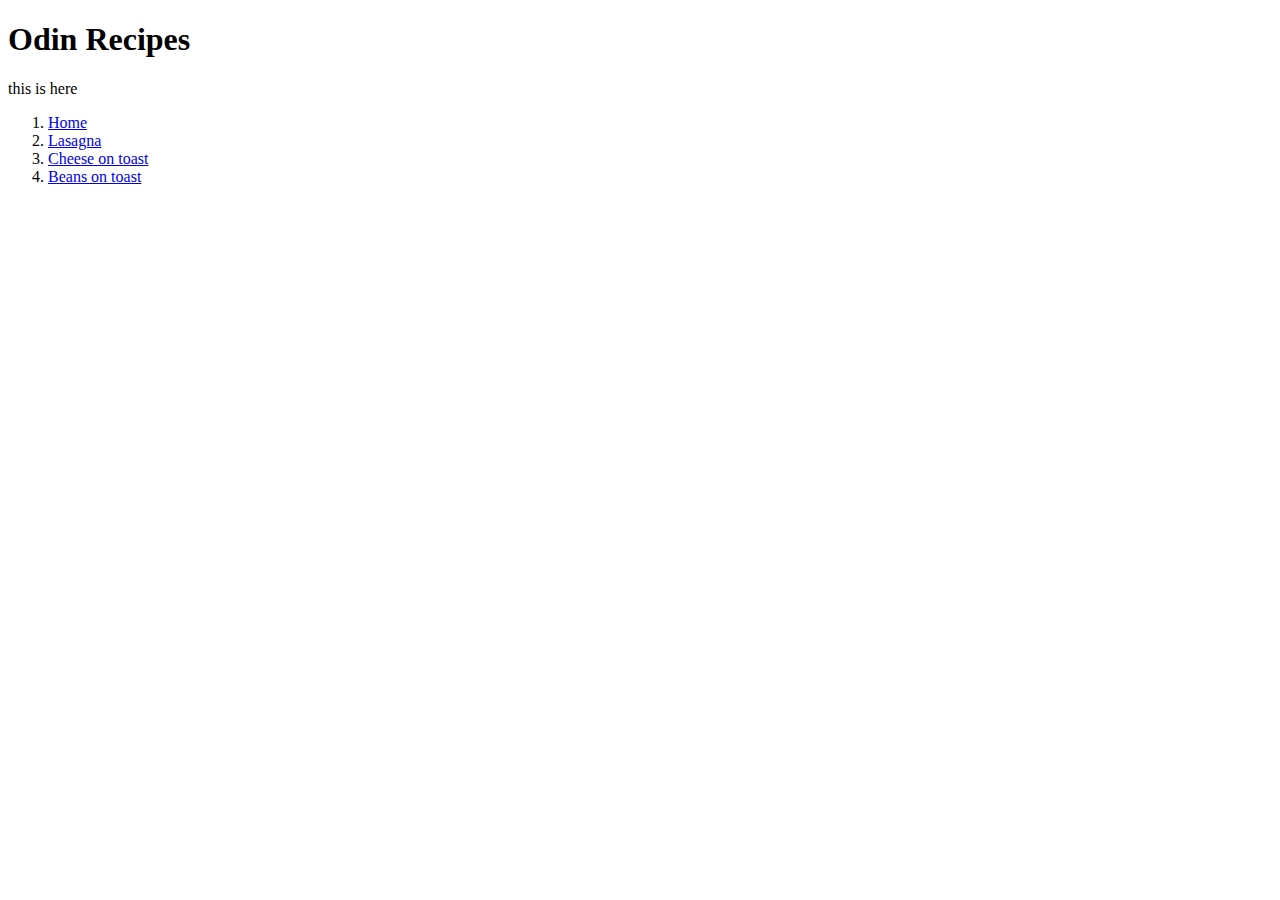
<file: index.html>
<!DOCTYPE html>
<html lang="en">
<head>
    <meta charset="UTF-8">
    <meta http-equiv="X-UA-Compatible" content="IE=edge">
    <meta name="viewport" content="width=device-width, initial-scale=1.0">
    <title>Odin Recipes</title>
</head>
<body>
    <h1>Odin Recipes</h1>
    <p>this is here</p>
    <ol>
        <li><a href="index.html">Home</a></li>
        <li><a href="recipes/lasagne.html">Lasagna</a></li>
        <li><a href="recipes/cheesetoast.html">Cheese on toast</a></li>
        <li><a href="recipes/beanstoast.html">Beans on toast</a></li>
    </ol>
    
</body>
</html>
</file>
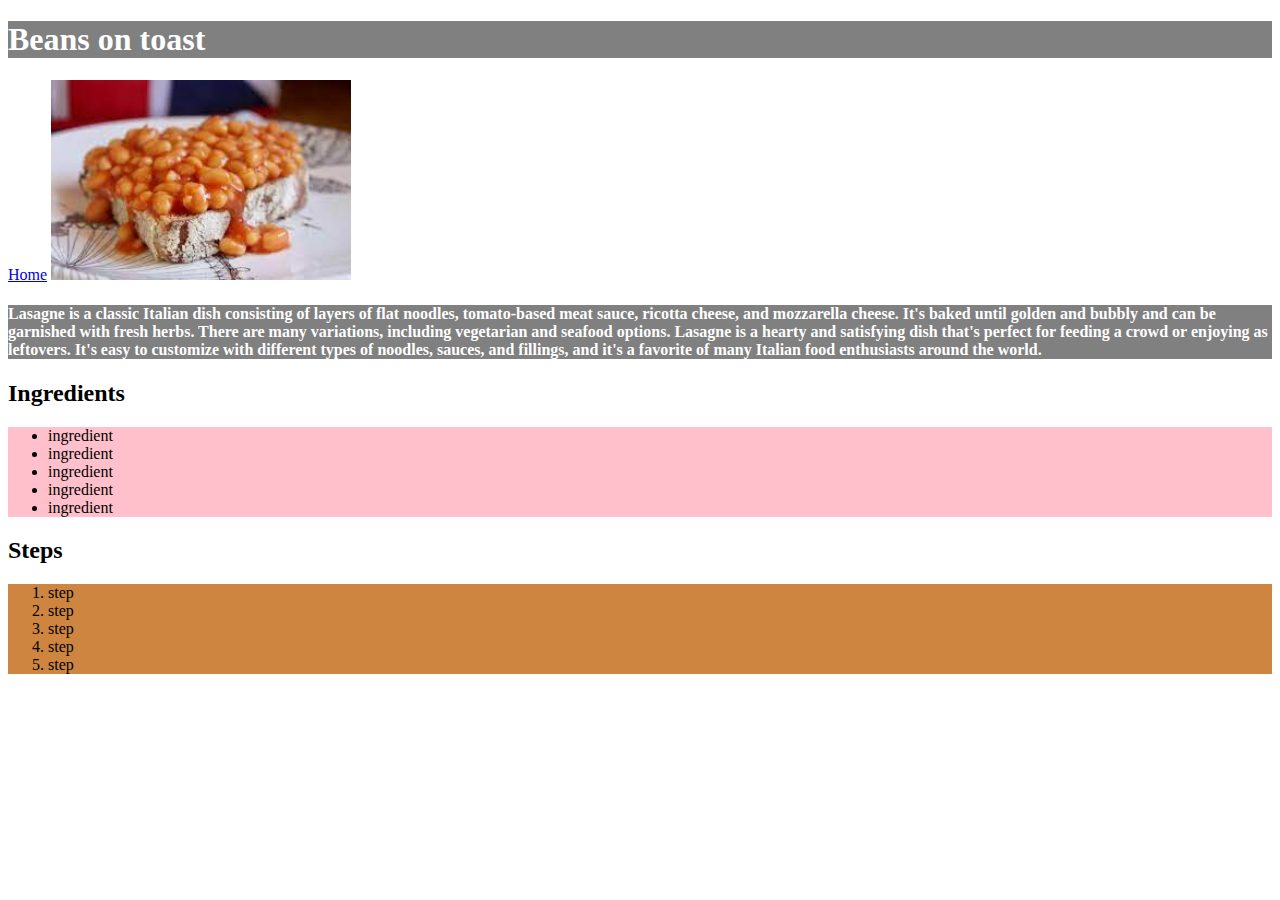
<file: recipes/beanstoast.html>
<!DOCTYPE html>
<html lang="en">
<head>
    <meta charset="UTF-8">
    <meta http-equiv="X-UA-Compatible" content="IE=edge">
    <meta name="viewport" content="width=device-width, initial-scale=1.0">
    <title>Beans on toast</title>
    <link rel="stylesheet" href="../css/recipes.css">
</head>
<body>
    <h1>Beans on toast</h1>
    <a href="../index.html">Home</a>
    <img class="bild" src="beans.jpg" alt="">
    <h4>Lasagne is a classic Italian dish consisting of layers of flat noodles, tomato-based meat sauce, ricotta cheese, and mozzarella cheese. It's baked until golden and bubbly and can be garnished with fresh herbs. There are many variations, including vegetarian and seafood options. Lasagne is a hearty and satisfying dish that's perfect for feeding a crowd or enjoying as leftovers. It's easy to customize with different types of noodles, sauces, and fillings, and it's a favorite of many Italian food enthusiasts around the world.</h4>

    <h2>Ingredients</h2>
    <ul>
        <li>ingredient </li>
        <li>ingredient </li>
        <li>ingredient </li>
        <li>ingredient </li>
        <li>ingredient </li>
    </ul>

    <h2>Steps</h2>
    <ol>
        <li>step</li>
        <li>step</li>
        <li>step</li>
        <li>step</li>
        <li>step</li>
    </ol>
</body>
</html>
</file>
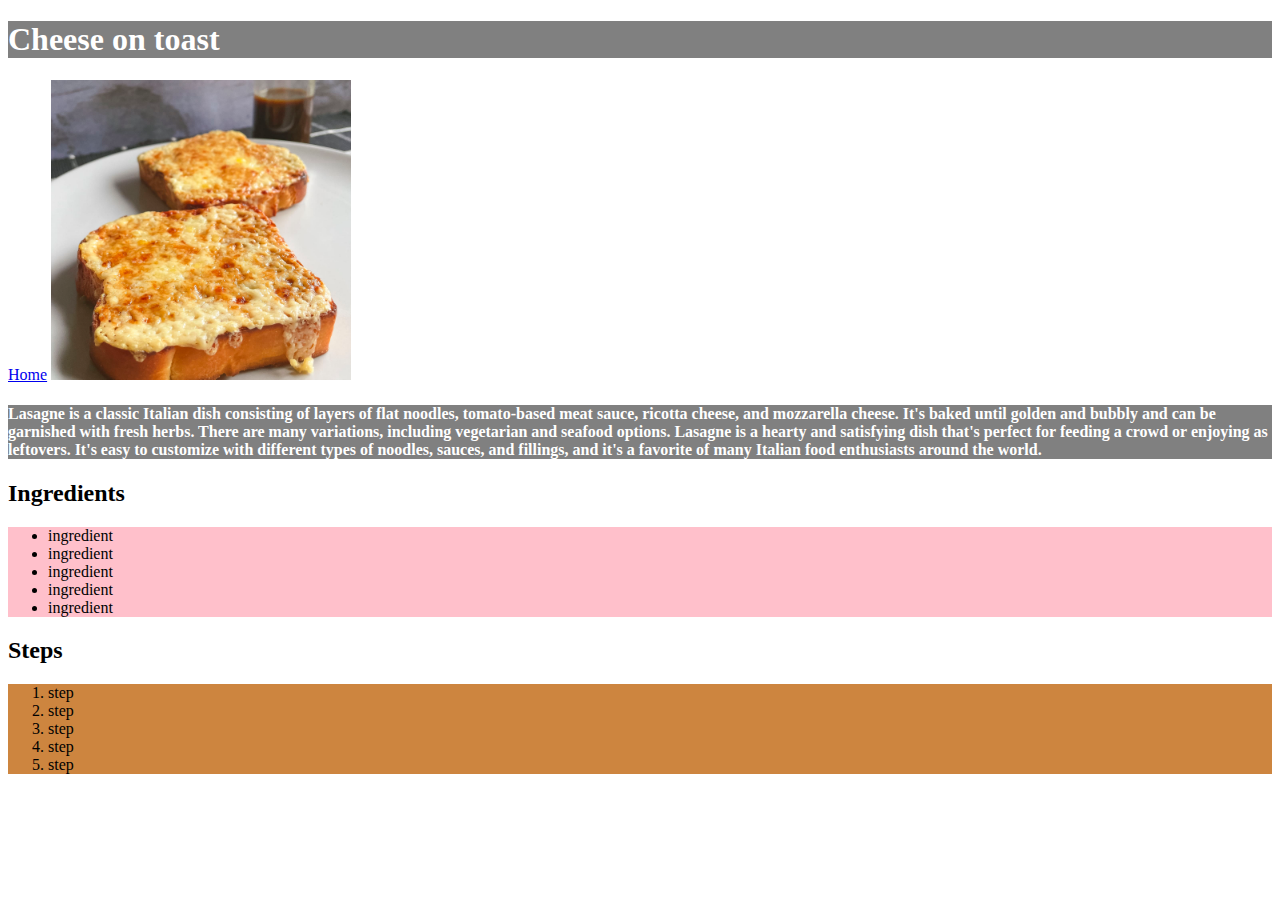
<file: recipes/cheesetoast.html>
<!DOCTYPE html>
<html lang="en">
<head>
    <meta charset="UTF-8">
    <meta http-equiv="X-UA-Compatible" content="IE=edge">
    <meta name="viewport" content="width=device-width, initial-scale=1.0">
    <title>Cheese on toast</title>
    <link rel="stylesheet" href="../css/recipes.css">
</head>
<body>
    <h1>Cheese on toast</h1>
    <a href="../index.html">Home</a>
    <img class="bild" src="cheese.jpg" alt="">
    <h4>Lasagne is a classic Italian dish consisting of layers of flat noodles, tomato-based meat sauce, ricotta cheese, and mozzarella cheese. It's baked until golden and bubbly and can be garnished with fresh herbs. There are many variations, including vegetarian and seafood options. Lasagne is a hearty and satisfying dish that's perfect for feeding a crowd or enjoying as leftovers. It's easy to customize with different types of noodles, sauces, and fillings, and it's a favorite of many Italian food enthusiasts around the world.</h4>

    <h2>Ingredients</h2>
    <ul>
        <li>ingredient </li>
        <li>ingredient </li>
        <li>ingredient </li>
        <li>ingredient </li>
        <li>ingredient </li>
    </ul>

    <h2>Steps</h2>
    <ol>
        <li>step</li>
        <li>step</li>
        <li>step</li>
        <li>step</li>
        <li>step</li>
    </ol>
</body>
</html>
</file>
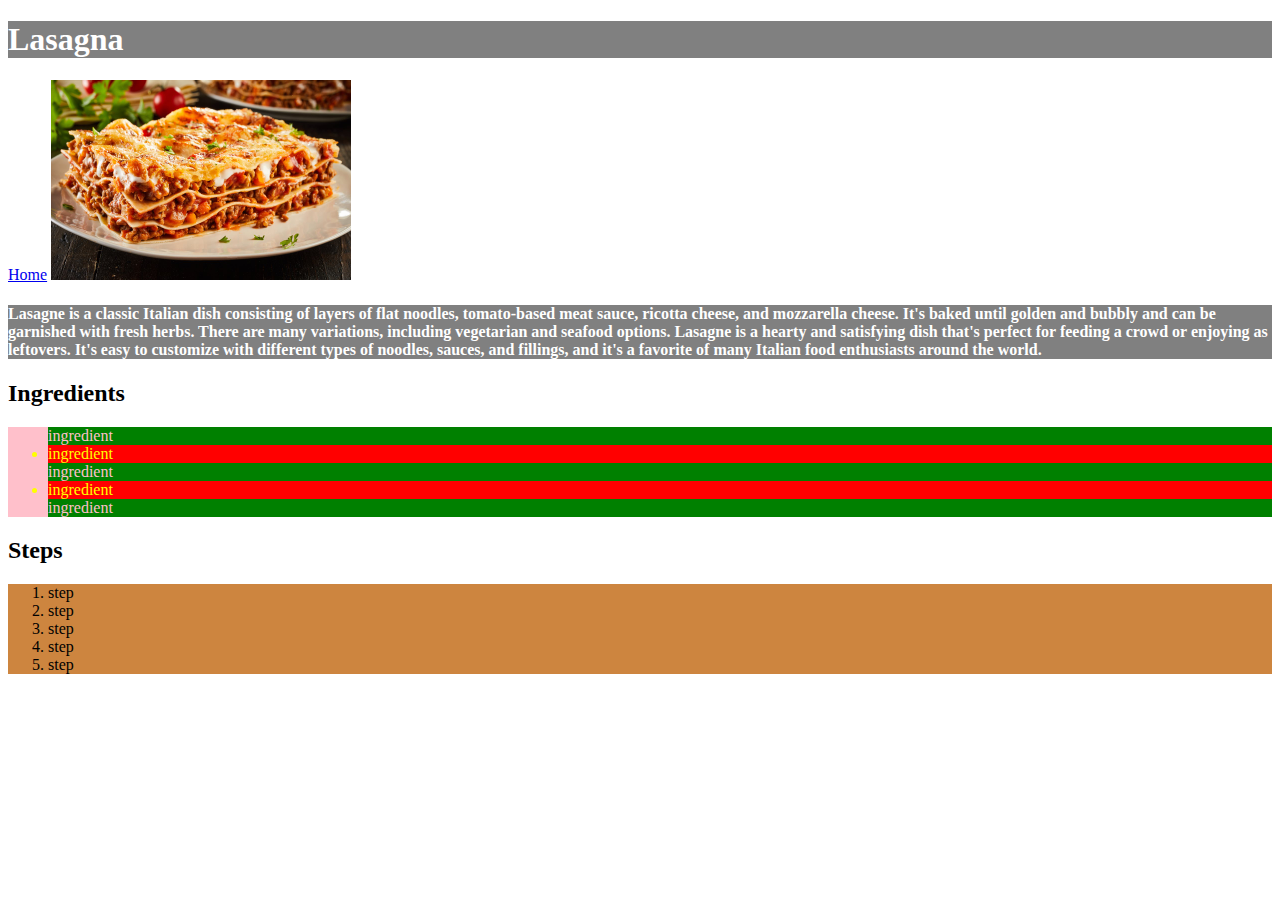
<file: recipes/lasagne.html>
<!DOCTYPE html>
<html lang="en">
<head>
    <meta charset="UTF-8">
    <meta http-equiv="X-UA-Compatible" content="IE=edge">
    <meta name="viewport" content="width=device-width, initial-scale=1.0">
    <title>Lasagna</title>
    <link rel="stylesheet" href="../css/recipes.css">
</head>
<body>
    <h1>Lasagna</h1>
    <a href="../index.html">Home</a>
    <img class="bild" src="lasagne.jpg" alt="">
    <h4>Lasagne is a classic Italian dish consisting of layers of flat noodles, tomato-based meat sauce, ricotta cheese, and mozzarella cheese. It's baked until golden and bubbly and can be garnished with fresh herbs. There are many variations, including vegetarian and seafood options. Lasagne is a hearty and satisfying dish that's perfect for feeding a crowd or enjoying as leftovers. It's easy to customize with different types of noodles, sauces, and fillings, and it's a favorite of many Italian food enthusiasts around the world.</h4>

    <h2>Ingredients</h2>
    <ul>
        <li class="green">ingredient </li>
        <li class="red">ingredient </li>
        <li class="green">ingredient </li>
        <li class="red">ingredient </li>
        <li class="green">ingredient </li>
    </ul>

    <h2>Steps</h2>
    <ol class="ordered">
        <li>step</li>
        <li>step</li>
        <li>step</li>
        <li>step</li>
        <li>step</li>
    </ol>
</body>
</html>
</file>
<file: css/recipes.css>
.bild {
    width: 300px;
    height: auto;
}

h1, h4{
    background-color: grey;
    color: white;
    font-weight: bold;
}

.green {
    background-color: green;
    color: pink;
}

.red {
    background-color: red;
    color: yellow;
}

ul {
    background-color: pink;
}
ol{
    background-color: peru;
}
</file>
